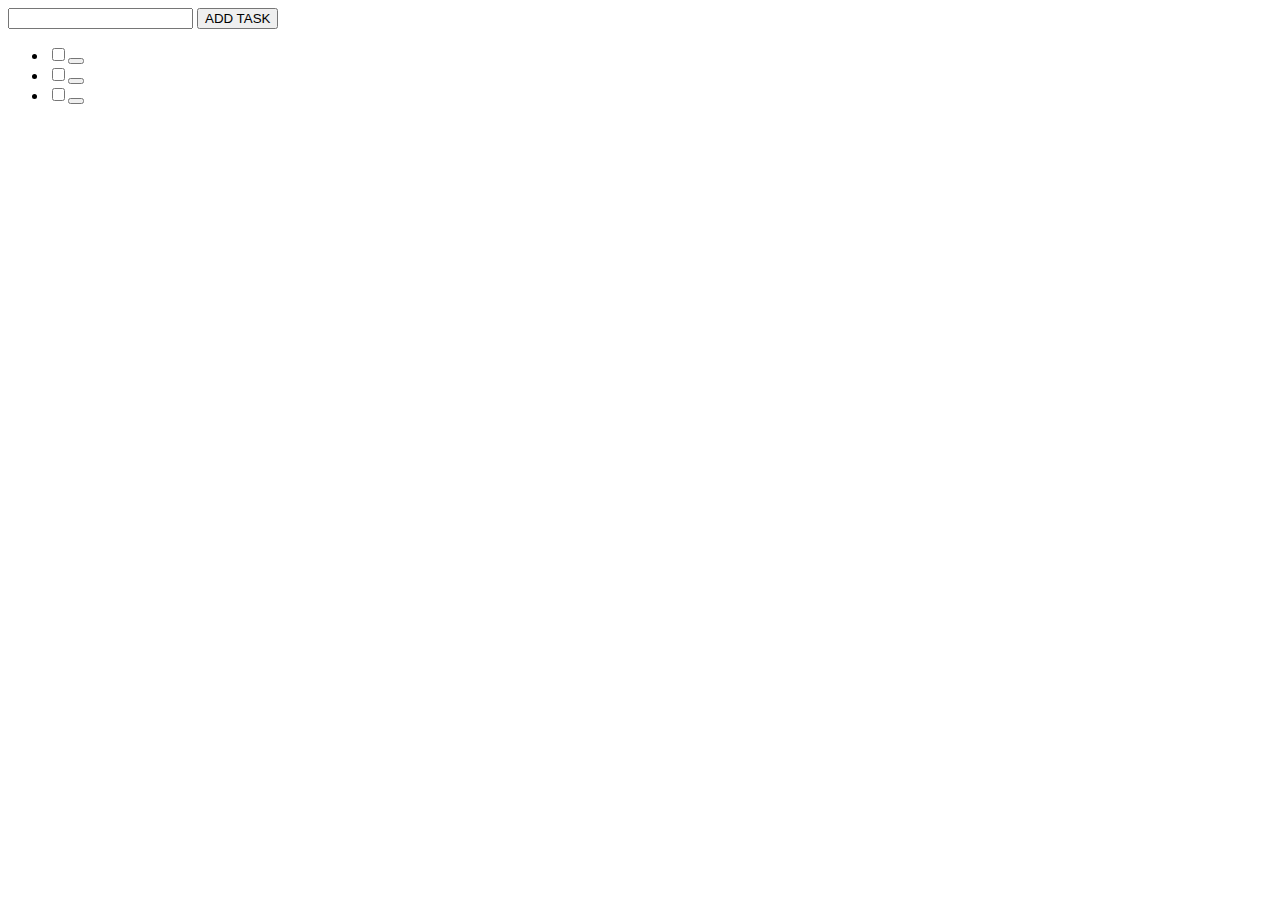
<file: Everyone's a designer these days/index.html>
<!doctype html>
<html lang="en">
<head>
    <meta charset="UTF-8">
    <title>To-Do List</title>
</head>
<body>
        <input  type="text" id="input-task">
        <button id="add-task-button">ADD TASK</button>
        <ul id="task-list">
            <li><input type="checkbox"><span class="task"></span><button class="delete-btn"></button></li>
            <li><input type="checkbox"><span class="task"></span><button class="delete-btn"></button></li>
            <li><input type="checkbox"><span class="task"></span><button class="delete-btn"></button></li>
        </ul>
</body>
</html>
</file>
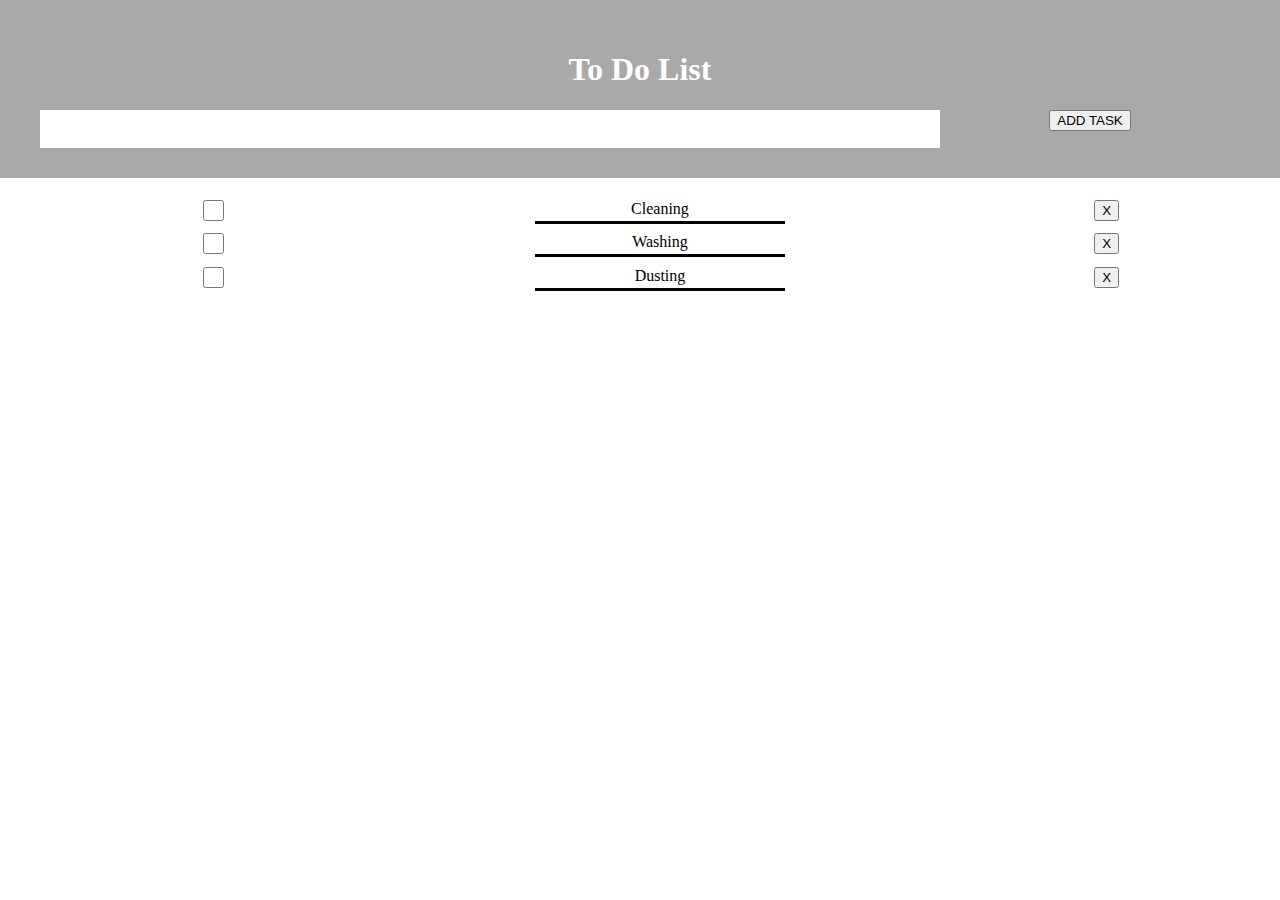
<file: Job's done/index.html>
<!doctype html>
<html lang="en">
<head>
    <meta charset="UTF-8">
    <title>To-Do List</title>
    <link rel="stylesheet" href="main.css">
</head>
<body>
<div id="myDIV" class="header">
        <h1 id="todolist">To Do List</h1>
        <input  type="text" id="input-task">
        <button id="add-task-button" onclick="addtask()">ADD TASK</button>
</div>


        <ul id="task-list">

            <li><input type="checkbox" onclick="lineThrought(this)"><span class="task" >Cleaning</span><button class="delete-btn" onclick=this.parentNode.remove()>X</button ></li>
            <li><input type="checkbox" onclick="lineThrought(this)"><span class="task" >Washing</span><button class="delete-btn" onclick=this.parentNode.remove()>X</button ></li>
            <li><input type="checkbox" onclick="lineThrought(this)"><span class="task" >Dusting</span><button class="delete-btn" onclick=this.parentNode.remove()">X</button ></li>

        </ul>

<script src="main.js"></script>
</body>
</html>
</file>
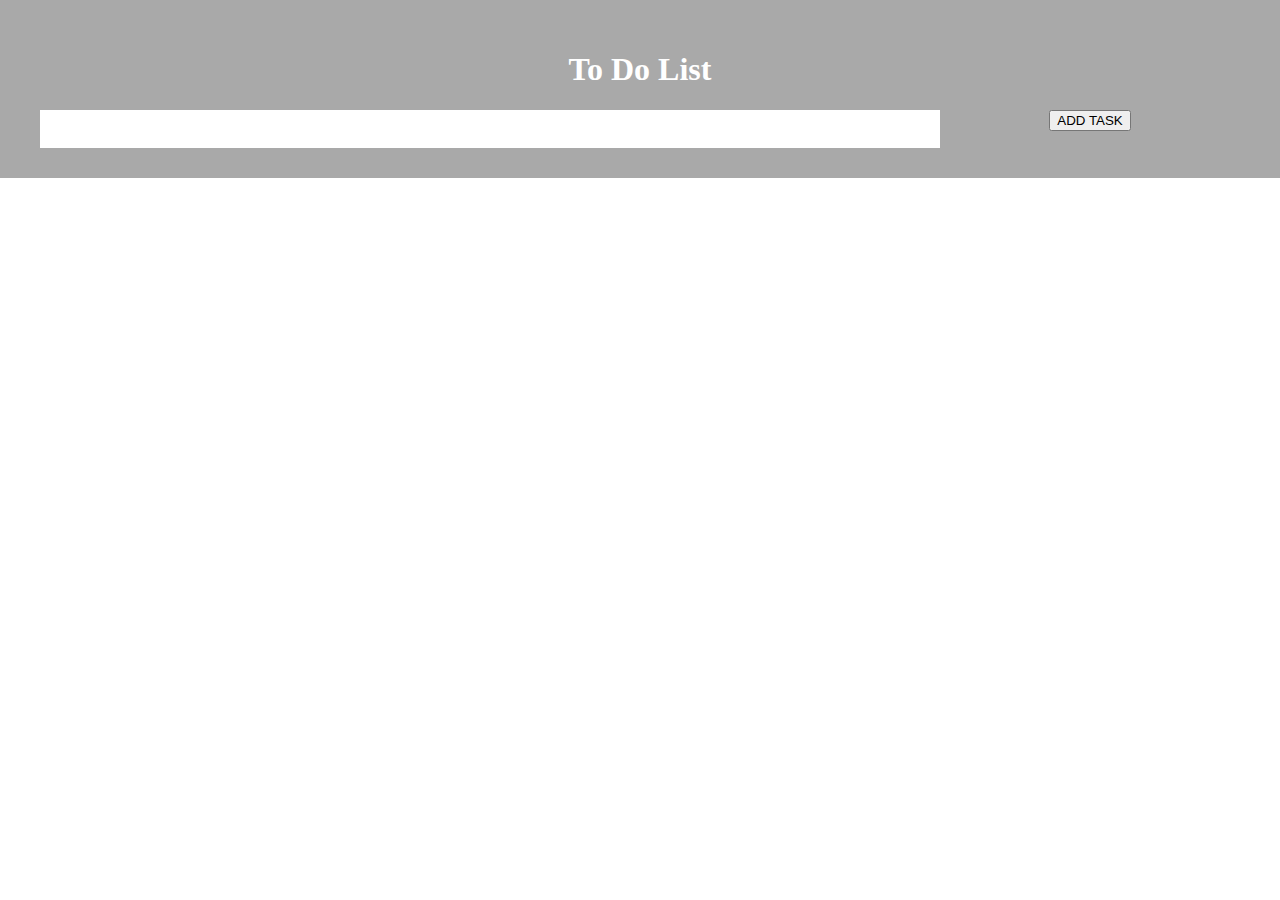
<file: Keep in memory/index.html>
<!doctype html>
<html lang="en">
<head>
    <meta charset="UTF-8">
    <title>To-Do List</title>
    <link rel="stylesheet" href="main.css">
</head>
<body>
<div id="myDIV" class="header">
        <h1 id="todolist">To Do List</h1>
        <input  type="text" id="input-task">
        <button id="add-task-button" onclick="addtask()">ADD TASK</button>
</div>


        <ul id="task-list">

        </ul>

<script src="main.js"></script>
</body>
</html>
</file>
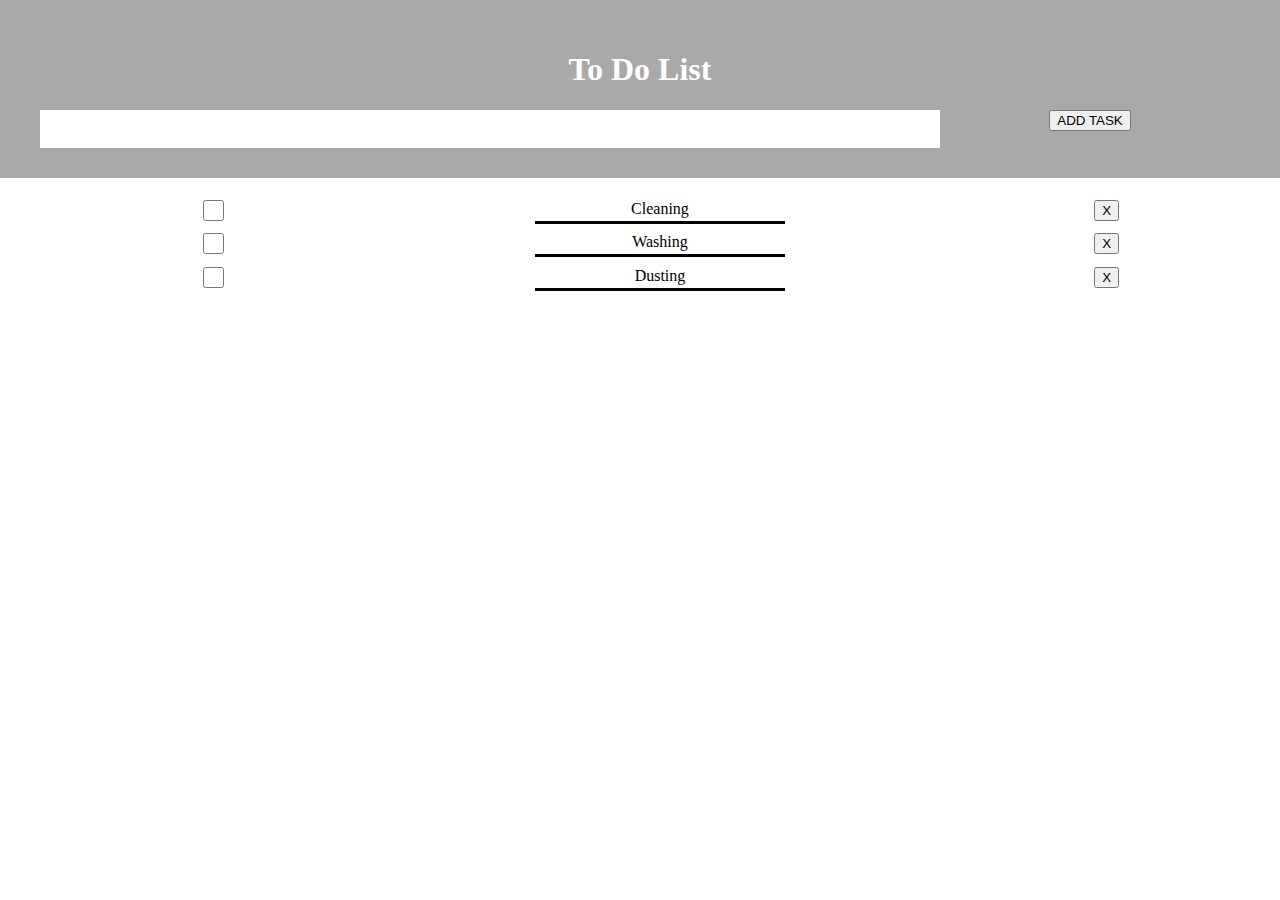
<file: New tasks/index.html>
<!doctype html>
<html lang="en">
<head>
    <meta charset="UTF-8">
    <title>To-Do List</title>
    <link rel="stylesheet" href="main.css">
</head>
<body>
<div id="myDIV" class="header">
        <h1 id="todolist">To Do List</h1>
        <input  type="text" id="input-task">
        <button id="add-task-button" onclick="addtask()">ADD TASK</button>
</div>


        <ul id="task-list">

            <li><input type="checkbox"><span class="task">Cleaning</span><button class="delete-btn">X</button></li>
            <li><input type="checkbox"><span class="task">Washing</span><button class="delete-btn">X</button></li>
            <li><input type="checkbox"><span class="task">Dusting</span><button class="delete-btn" onclick="remove(this)">X</button></li>

        </ul>

<script src="main.js"></script>
</body>
</html>
</file>
<file: Job's done/main.css>
body {
    margin: 0;
    min-width: 250px;
}
* {
    box-sizing: border-box;
}

/* Style the header */
.header {
    background-color: darkgrey;
    padding: 30px 40px;
    color: white;
    text-align: center;
}

/* Clear floats after the header */
.header:after {
    content: "";
    display: table;
    clear: both;
}

/* Style the input */
input {
    margin: 0;
    border: none;
    border-radius: 0;
    width: 75%;
    padding: 10px;
    float: left;
    font-size: 16px;
}

li{
    list-style: none;
    display: flex;
    flex-direction: row;
    justify-content: space-around;
    padding: 0.5%;

}
li span{
    width: 250px;
    text-align: center;
    box-shadow : 0px 3px;

}
li button{
    width: 25px;
}
li input{
    width: 25px;
}
</file>
<file: Keep in memory/main.css>
body {
    margin: 0;
    min-width: 250px;
}
* {
    box-sizing: border-box;
}

/* Style the header */
.header {
    background-color: darkgrey;
    padding: 30px 40px;
    color: white;
    text-align: center;
}

/* Clear floats after the header */
.header:after {
    content: "";
    display: table;
    clear: both;
}

/* Style the input */
input {
    margin: 0;
    border: none;
    border-radius: 0;
    width: 75%;
    padding: 10px;
    float: left;
    font-size: 16px;
}

li{
    list-style: none;
    display: flex;
    flex-direction: row;
    justify-content: space-around;
    padding: 0.5%;

}
li span{
    width: 250px;
    text-align: center;
    box-shadow : 0px 3px;

}
li button{
    width: 25px;
}
li input{
    width: 25px;
}
</file>
<file: New tasks/main.css>
body {
    margin: 0;
    min-width: 250px;
}
* {
    box-sizing: border-box;
}

/* Style the header */
.header {
    background-color: darkgrey;
    padding: 30px 40px;
    color: white;
    text-align: center;
}

/* Clear floats after the header */
.header:after {
    content: "";
    display: table;
    clear: both;
}

/* Style the input */
input {
    margin: 0;
    border: none;
    border-radius: 0;
    width: 75%;
    padding: 10px;
    float: left;
    font-size: 16px;
}

li{
    list-style: none;
    display: flex;
    flex-direction: row;
    justify-content: space-around;
    padding: 0.5%;

}
li span{
    width: 250px;
    text-align: center;
    box-shadow : 0px 3px;

}
li button{
    width: 25px;
}
li input{
    width: 25px;
}
</file>
